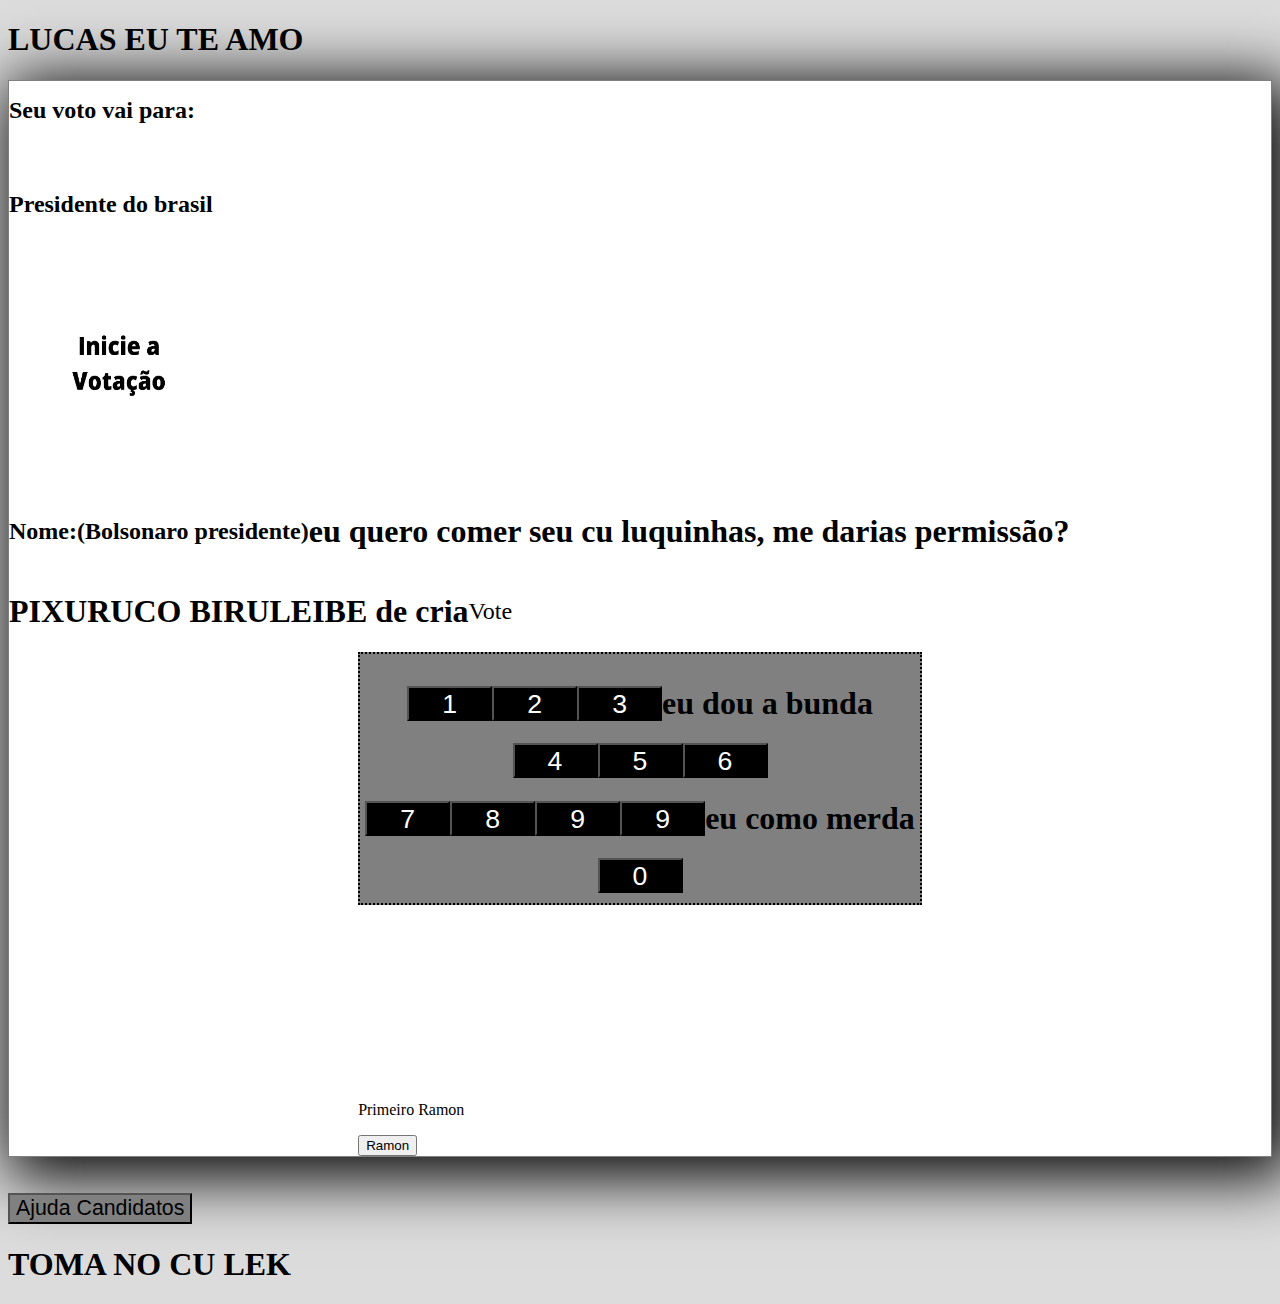
<file: index.html>
<!DOCTYPE html>
<html lang="pt-br">
<head>
    <meta charset="UTF-8">
    <meta name="viewport" content="width=device-width, initial-scale=1.0">
    <meta http-equiv="X-UA-Compatible" content="ie=edge">
    <title>Urna Eletrônica - Bruno</title>
    <link rel="stylesheet" href="css\style.css">
</head>
<body>
    <h1>LUCAS EU TE AMO</h1>
    <div class="container">
        <div class="esquerda">
            <h1 class="txte">Seu voto vai para:</h1>
            <input type="text" name="candidato" id="cand" maxlength="2">
            <h2 class="txte">Presidente do brasil</h2>
            <img src="img/ini.jpg" class="cand" id="imgCand">
            <div class="nome">
            <h3 class="txte">Nome:(Bolsonaro presidente) </h3>   
                <h1>eu quero comer seu cu luquinhas, me darias permissão?</h1>
                <h1>PIXURUCO BIRULEIBE de cria</h1>
            <p class="candname" id="nomeCand"> Vote</p>
        </div>
        </div>
        
        <div class="direita">
            <div class="tec">
                <div class="l1">
                    <input type="button" value="1" class="btnTec" onclick="gerarVoto(1);">
                    <input type="button" value="2" class="btnTec" onclick="gerarVoto(2);">
                    <input type="button" value="3" class="btnTec" onclick="gerarVoto(3);">
                    <h1>eu dou a bunda</h1>
                </div>
                <div class="l2">
                    <input type="button" value="4" class="btnTec" onclick="gerarVoto(4);">
                    <input type="button" value="5" class="btnTec" onclick="gerarVoto(5);">
                    <input type="button" value="6" class="btnTec" onclick="gerarVoto(6);">
                </div>        
                <div class="l3">
                    <input type="button" value="7" class="btnTec" onclick="gerarVoto(7);">
                    <input type="button" value="8" class="btnTec" onclick="gerarVoto(8);">
                    <input type="button" value="9" class="btnTec" onclick="gerarVoto(9);">
                    <input type="button" value="9" class="btnTec" onclick="gerarVoto(9);">
                    <h1>eu como merda</h1>
                </div>
                <div class="l4">
                    <input type="button" value="0" class="btnTec" onclick="gerarVoto(0);">
                </div>
            </div>
            <br><br>

            <br>
            <br>
            <br>
            <br>
            <br>
            <br>
            <br>
            <br>
            <p>Primeiro Ramon</p>

            <input type="button" value="Ramon">
        </div>
    </div>
    <br><br>
    <input type="button" value="Ajuda Candidatos" id="help" onclick="ajuda();">
    <script src="js/script.js"></script>
    <h1>TOMA NO CU LEK</h1>
</body>
</html>
</file>
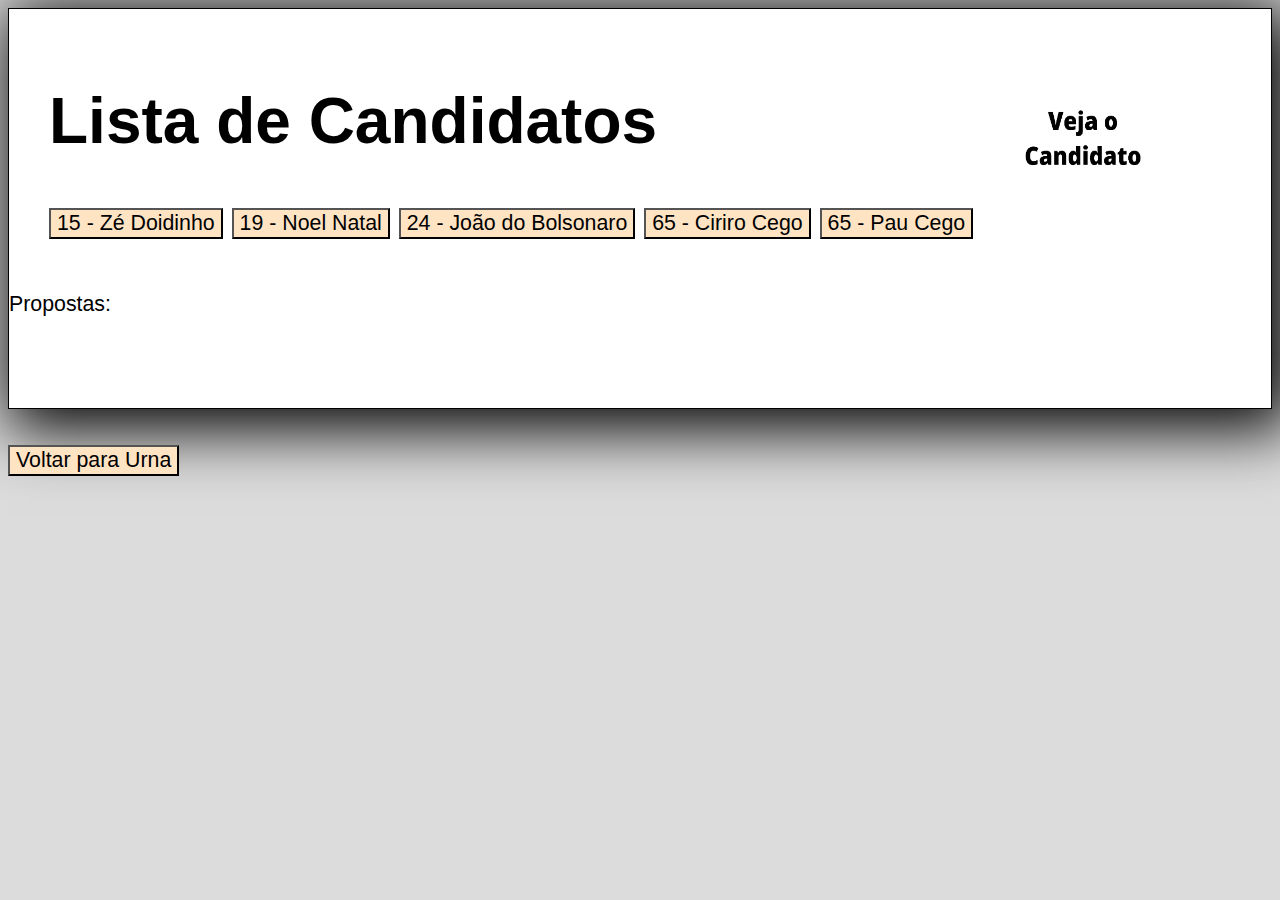
<file: help.html>
<!DOCTYPE html>
<html lang="pt-br">
<head>
    <meta charset="UTF-8">
    <meta name="viewport" content="width=device-width, initial-scale=1.0">
    <meta http-equiv="X-UA-Compatible" content="ie=edge">
    <title>Ajuda de Candidatos</title>
    <link rel="stylesheet" href="css\style.css">
</head>
<body>
    <div class="containerHelp">
        <ul class="LiAjuda">
            <h1>Lista de Candidatos</h1>

            <input type="button" value="15 - Zé Doidinho" id="c3" onclick="helpimage3();">
            <input type="button" value="19 - Noel Natal" id="c4" onclick="helpimage4();">
            <input type="button" value="24 - João do Bolsonaro" id="c5" onclick="helpimage5();">
            <input type="button" value="65 - Ciriro Cego" id="c6" onclick="helpimage6();">
            <input type="button" value="65 - Pau Cego" id="c6" onclick="helpimage6();">
        </ul>
        <div class="fotocan"> 
            <img src="img/vercan.jpg" id="fotocan">
        </div>
        <div class="prop">
            <p class="txtProp">Propostas: </p>
            <p class="proposta" id="proposta"> </p>
        </div>
        
    </div>
    
    <br><br>
    <input type="button" value="Voltar para Urna" id="voltar" onclick="back();">

    <script src="js/script.js"></script>
</body>
</html>
</file>
